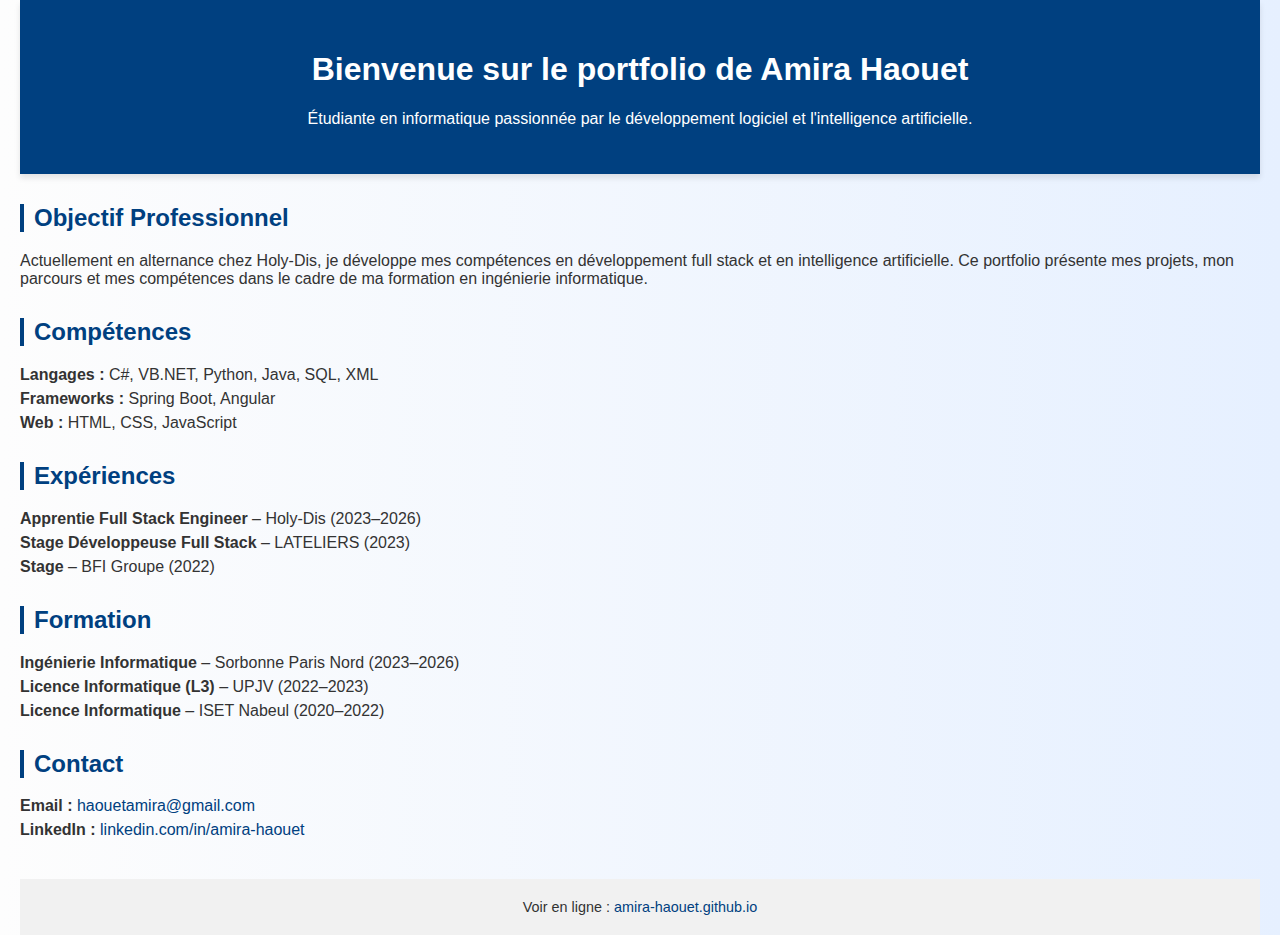
<file: page.html>
<!DOCTYPE html>
<html lang="fr">
<head>
  <meta charset="UTF-8">
  <title>Portfolio - Amira Haouet</title>
<link rel="stylesheet" href="style.css">

</head>
<body>

  <header>
    <h1>Bienvenue sur le portfolio de Amira Haouet</h1>
    <p>Étudiante en informatique passionnée par le développement logiciel et l'intelligence artificielle.</p>
  </header>

  <section>
    <h2>Objectif Professionnel</h2>
    <p>Actuellement en alternance chez Holy-Dis, je développe mes compétences en développement full stack et en intelligence artificielle. Ce portfolio présente mes projets, mon parcours et mes compétences dans le cadre de ma formation en ingénierie informatique.</p>
  </section>

  <section>
    <h2>Compétences</h2>
    <ul>
      <li><strong>Langages :</strong> C#, VB.NET, Python, Java, SQL, XML</li>
      <li><strong>Frameworks :</strong> Spring Boot, Angular</li>
      <li><strong>Web :</strong> HTML, CSS, JavaScript</li>
    </ul>
  </section>

  <section>
    <h2>Expériences</h2>
    <ul>
      <li><strong>Apprentie Full Stack Engineer</strong> – Holy-Dis (2023–2026)</li>
      <li><strong>Stage Développeuse Full Stack</strong> – LATELIERS (2023)</li>
      <li><strong>Stage</strong> – BFI Groupe (2022)</li>
    </ul>
  </section>

  <section>
    <h2>Formation</h2>
    <ul>
      <li><strong>Ingénierie Informatique</strong> – Sorbonne Paris Nord (2023–2026)</li>
      <li><strong>Licence Informatique (L3)</strong> – UPJV (2022–2023)</li>
      <li><strong>Licence Informatique</strong> – ISET Nabeul (2020–2022)</li>
    </ul>
  </section>

  <section>
    <h2>Contact</h2>
    <ul>
      <li><strong>Email :</strong> <a href="mailto:haouetamira@gmail.com">haouetamira@gmail.com</a></li>
      <li><strong>LinkedIn :</strong> <a href="https://www.linkedin.com/in/amira-haouet/" target="_blank">linkedin.com/in/amira-haouet</a></li>
    </ul>
  </section>

  <footer>
    Voir en ligne : <a href="https://amira-haouet.github.io" target="_blank">amira-haouet.github.io</a>
  </footer>

</body>
</html>
</file>
<file: style.css>
body {
  font-family: Arial, sans-serif;
  margin: 0;
  padding: 0 20px;
  background: linear-gradient(to right, #fdfdfd, #e6f0ff);
  color: #333;
  animation: fadeIn 1s ease-in;
}

@keyframes fadeIn {
  from { opacity: 0; }
  to { opacity: 1; }
}

@keyframes slideUp {
  from { transform: translateY(20px); opacity: 0; }
  to { transform: translateY(0); opacity: 1; }
}

@keyframes zoomIn {
  from { transform: scale(0.9); opacity: 0; }
  to { transform: scale(1); opacity: 1; }
}

@keyframes bounceIn {
  0% { transform: scale(0.5); opacity: 0; }
  60% { transform: scale(1.2); opacity: 1; }
  100% { transform: scale(1); }
}

@keyframes glow {
  0%, 100% { text-shadow: 0 0 10px #fff, 0 0 20px #004080; }
  50% { text-shadow: 0 0 20px #004080, 0 0 30px #004080; }
}

header {
  text-align: center;
  padding: 30px 0;
  background-color: #004080;
  color: white;
  box-shadow: 0 4px 6px rgba(0, 0, 0, 0.1);
  animation: bounceIn 1.5s ease-out;
}

h1 {
  font-size: 2em;
  animation: glow 3s ease-in-out infinite;
}

h2 {
  border-left: 4px solid #004080;
  padding-left: 10px;
  margin-top: 30px;
  color: #004080;
}

section {
  margin-bottom: 25px;
  animation: slideUp 0.6s ease-out;
}

ul {
  list-style-type: none;
  padding-left: 0;
}

li {
  margin-bottom: 6px;
  animation: zoomIn 0.5s ease forwards;
}

a {
  color: #004080;
  text-decoration: none;
}

a:hover {
  text-decoration: underline;
}

footer {
  text-align: center;
  padding: 20px;
  font-size: 0.9em;
  background-color: #f1f1f1;
  margin-top: 40px;
}
</file>
